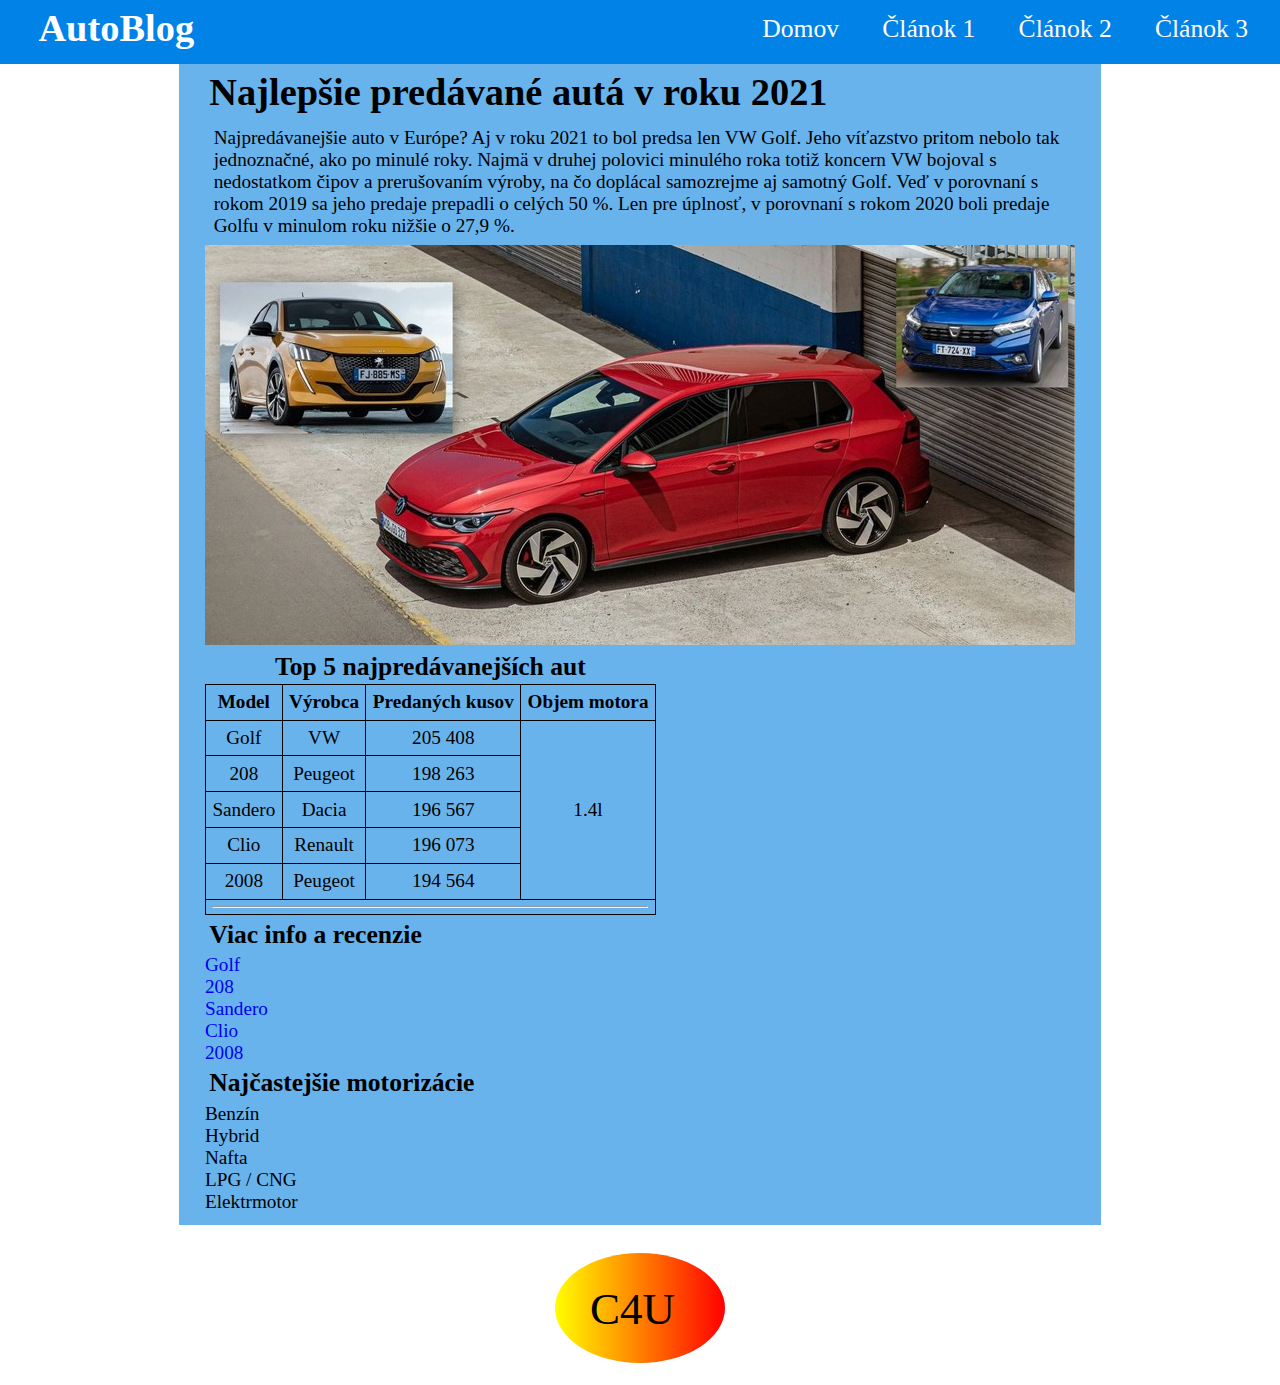
<file: article1.html>
<!DOCTYPE html>
<html lang="sk">
  <head>
    <meta charset="utf-8">
    <title>Najlepšie predávané autá v Európe</title>
    <link rel="stylesheet" href="screenStyle.css">

  </head>
  <body>
    <header>
      <nav>
        <label class="logo">AutoBlog</label>
        <div class="dropdown">
          <button class="dropbtn">MENU</button>
          <div class="dropdown-content">
          <a href="index.html">Domov</a>
          <a href="article1.html">Článok 1</a>
          <a href="article2.html">Článok 2</a>
          <a href="article3.html">Článok 3</a>
          </div>
        </div>
        <ul>
          <li><a href="index.html">Domov</a></li>
          <li><a href="article1.html">Článok 1</a></li>
          <li><a href="article2.html">Článok 2</a></li>
          <li><a href="article3.html">Článok 3</a></li>
        </ul>
      </nav>
    </header>

    <main>
      <article>
        <h1>Najlepšie predávané autá v roku 2021</h1>

        <section>  
          <p>
            Najpredávanejšie auto v Európe? Aj v roku 2021 to bol predsa len VW Golf. Jeho víťazstvo pritom nebolo tak jednoznačné, ako po minulé roky. Najmä v druhej polovici minulého roka totiž koncern VW bojoval s nedostatkom čipov a prerušovaním výroby, na čo doplácal samozrejme aj samotný Golf. Veď v porovnaní s rokom 2019 sa jeho predaje prepadli o celých 50 %. Len pre úplnosť, v porovnaní s rokom 2020 boli predaje Golfu v minulom roku nižšie o 27,9 %.
          </p>
          <div class="img">
            <picture>
              <source media="(min-width:1000px)" srcset="fig/870_400.jpg">
              <img src="fig/golf.jpg" alt="Problem">
            </picture>
          </div>
          <table>
            <caption><h2>Top 5 najpredávanejších aut</h2></caption>
            
            <thead>
              <tr>
                <th>Model</th>
                <th>Výrobca</th>
                <th>Predaných kusov</th>
                <th>Objem motora</th>
              </tr>
            </thead>
            <tbody>
              <tr>
                  <td>Golf</td>
                  <td>VW</td>
                  <td>205 408</td>
                  <td rowspan="5">1.4l</td>
              </tr>
              <tr>
                  <td>208</td>
                  <td>Peugeot</td>
                  <td>198 263</td>
              </tr>
              <tr>
                  <td>Sandero</td>
                  <td>Dacia</td>
                  <td>196 567</td>
              </tr>
              <tr>
                  <td>Clio</td>
                  <td>Renault</td>
                  <td>196 073</td>
              </tr>
              <tr>
                  <td>2008</td>
                  <td>Peugeot</td>
                  <td>194 564</td>
              </tr>
              <tr>
                  <td colspan="4"><hr></td>
              </tr>
            </tbody>
            <tfoot>

            </tfoot>
          </table>

          <h2>Viac info a recenzie</h2>
          <ul>
            <li><a href="https://www.vw.sk/golf/golf" target="_blank">Golf</a></li>
            <li><a href="https://www.francetech.sk/modely/208-novy-peugeot/" target="_blank">208</a></li>
            <li><a href="https://www.dacia.sk/vozidla/sandero.html" target="_blank">Sandero</a></li>
            <li><a href="https://www.renault.sk/osobne-vozidla/clio.html" target="_blank">Clio</a></li>
            <li><a href="https://www.peugeot.sk/nase-modely/2008-suv.html" target="_blank">2008</a></li>
          </ul>
        </section>

        <section>
          <h2>Najčastejšie motorizácie</h2>
          <ol>
            <li>Benzín</li>
            <li>Hybrid</li>
            <li>Nafta</li>
            <li>LPG / CNG</li>
            <li>Elektrmotor</li>
          </ol>
        </section>
      </article>
    </main>
  
    <footer>
      <svg height="130" width="200">
        <defs>
          <linearGradient id="grad1" x1="0%" y1="0%" x2="100%" y2="0%">
            <stop offset="0%" style="stop-color:rgb(255,255,0);stop-opacity:1" />
            <stop offset="100%" style="stop-color:rgb(255,0,0);stop-opacity:1" />
          </linearGradient>
        </defs>
        <ellipse cx="100" cy="70" rx="85" ry="55" fill="url(#grad1)" />
        <text fill="#000000" font-size="45" font-family="Verdana" x="50" y="86">C4U</text>
      </svg>
    </footer>
  </body>
</html>
</file>
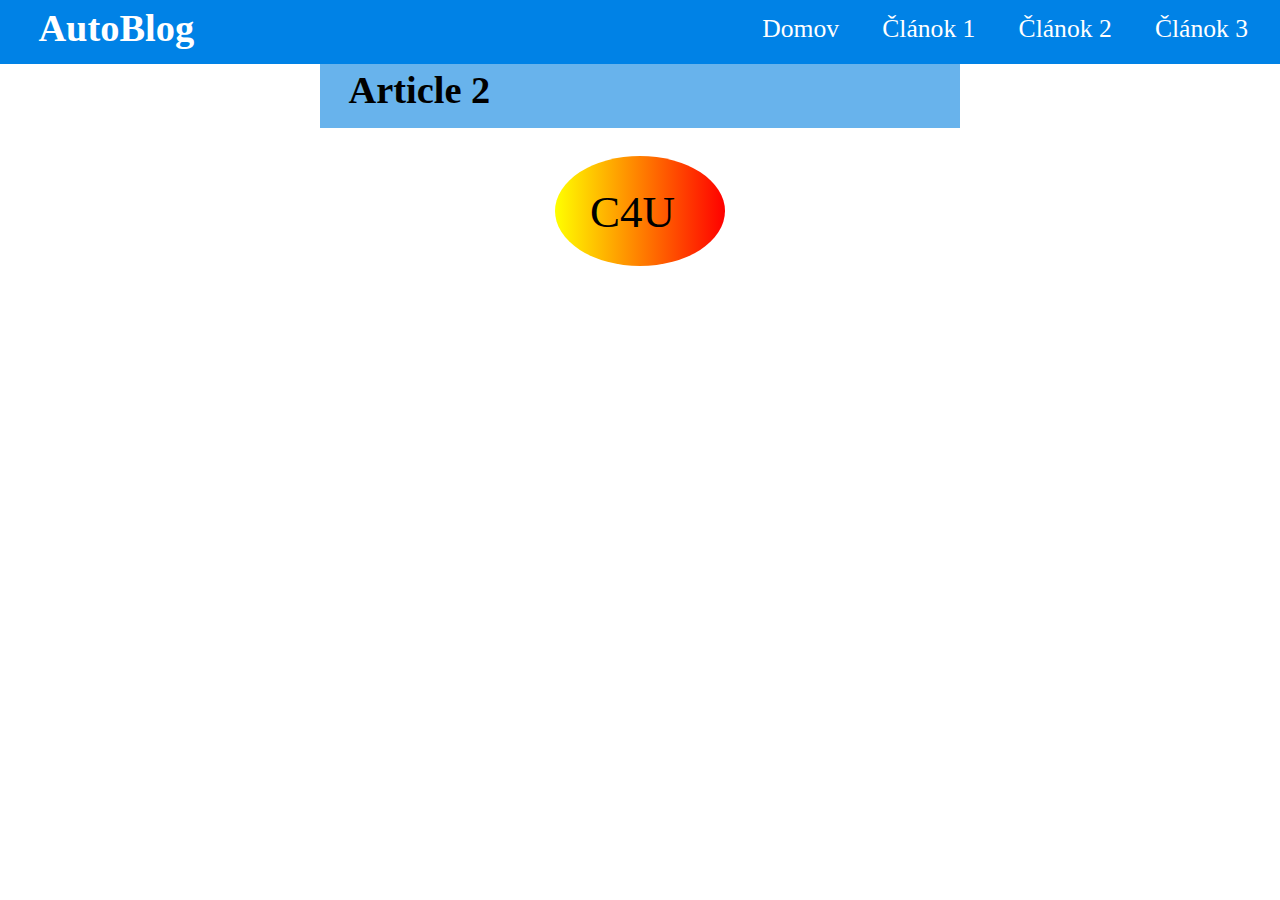
<file: article2.html>
<!DOCTYPE html>
<html lang="sk">
  <head>
    <meta charset="utf-8">
    <title>Article 2</title>
    <link rel="stylesheet" href="screenStyle.css">
  </head>
  <body>
    <header>
      <nav>
        <label class="logo">AutoBlog</label>
        <div class="dropdown">
          <button class="dropbtn">MENU</button>
          <div class="dropdown-content">
          <a href="index.html">Domov</a>
          <a href="article1.html">Článok 1</a>
          <a href="article2.html">Článok 2</a>
          <a href="article3.html">Článok 3</a>
          </div>
        </div>
        <ul>
          <li><a href="index.html">Domov</a></li>
          <li><a href="article1.html">Článok 1</a></li>
          <li><a href="article2.html">Článok 2</a></li>
          <li><a href="article3.html">Článok 3</a></li>
        </ul>
      </nav>
    </header>

    <main>
      <h1>Article 2</h1>

      
    </main>
  
    <footer>
      <svg height="130" width="200">
        <defs>
          <linearGradient id="grad1" x1="0%" y1="0%" x2="100%" y2="0%">
            <stop offset="0%" style="stop-color:rgb(255,255,0);stop-opacity:1" />
            <stop offset="100%" style="stop-color:rgb(255,0,0);stop-opacity:1" />
          </linearGradient>
        </defs>
        <ellipse cx="100" cy="70" rx="85" ry="55" fill="url(#grad1)" />
        <text fill="#000000" font-size="45" font-family="Verdana" x="50" y="86">C4U</text>
      </svg>
    </footer>
  </body>
</html>
</file>
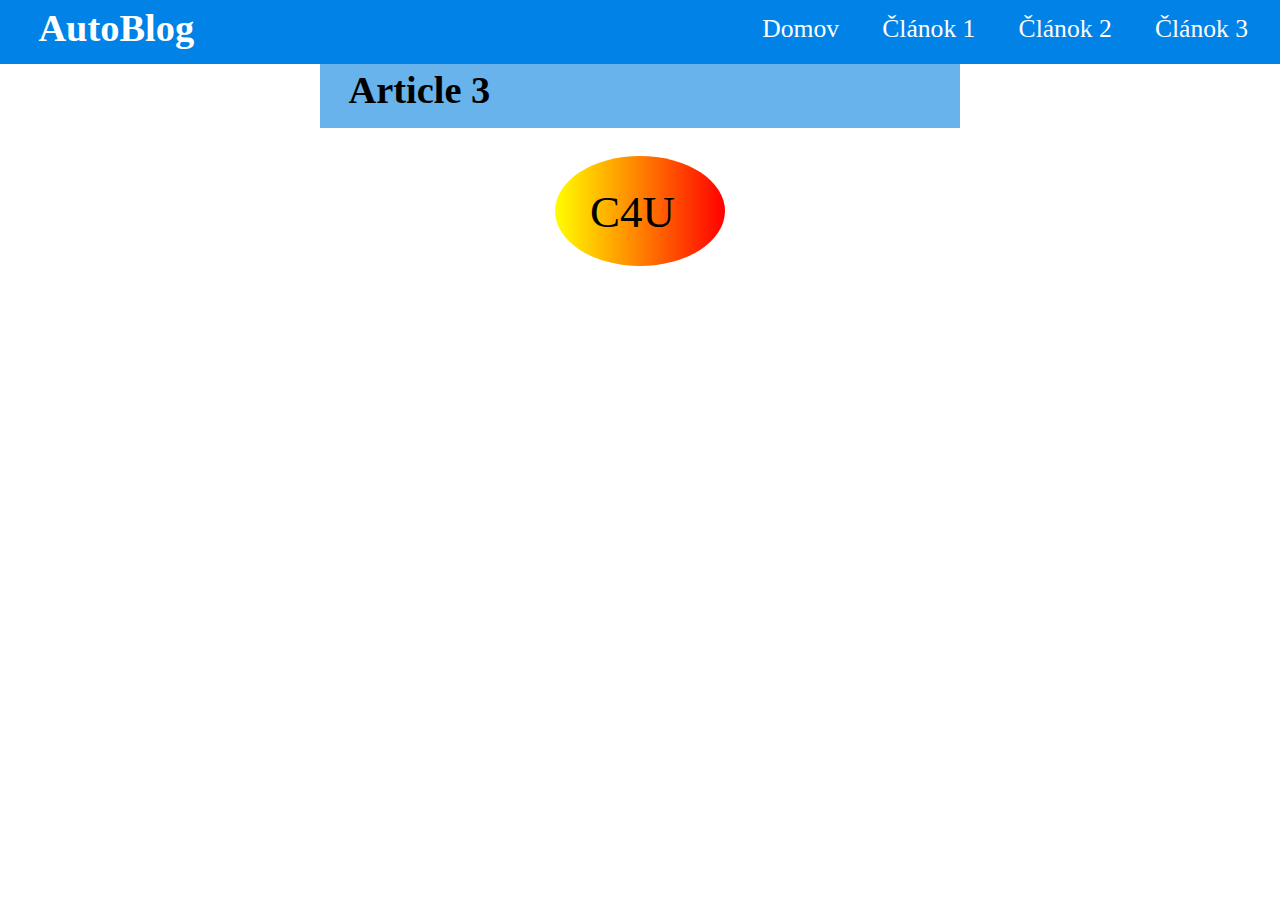
<file: article3.html>
<!DOCTYPE html>
<html lang="sk">
  <head>
    <meta charset="utf-8">
    <title>Article 3</title>
    <link rel="stylesheet" href="screenStyle.css">
  </head>
  <body>
    <header>
      <nav>
        <label class="logo">AutoBlog</label>
        <div class="dropdown">
          <button class="dropbtn">MENU</button>
          <div class="dropdown-content">
          <a href="index.html">Domov</a>
          <a href="article1.html">Článok 1</a>
          <a href="article2.html">Článok 2</a>
          <a href="article3.html">Článok 3</a>
          </div>
        </div>
        <ul>
          <li><a href="index.html">Domov</a></li>
          <li><a href="article1.html">Článok 1</a></li>
          <li><a href="article2.html">Článok 2</a></li>
          <li><a href="article3.html">Článok 3</a></li>
        </ul>
      </nav>
    </header>

    <main>
      <h1>Article 3</h1>


    </main>
    <footer>
      <svg height="130" width="200">
        <defs>
          <linearGradient id="grad1" x1="0%" y1="0%" x2="100%" y2="0%">
            <stop offset="0%" style="stop-color:rgb(255,255,0);stop-opacity:1" />
            <stop offset="100%" style="stop-color:rgb(255,0,0);stop-opacity:1" />
          </linearGradient>
        </defs>
        <ellipse cx="100" cy="70" rx="85" ry="55" fill="url(#grad1)" />
        <text fill="#000000" font-size="45" font-family="Verdana" x="50" y="86">C4U</text>
      </svg>
    </footer>
  </body>
</html>
</file>
<file: screenStyle.css>
*{
    padding: 0;
    margin: 0;
    text-decoration: none;
    list-style: none;
    box-sizing: border-box;
}
main{
    width: min-content;
    min-width: 50%;
    margin-left: auto;
    margin-right: auto;
    padding: 0.1vw 2vw 1vw 2vw;
    background-color: #68b3ec;
    
}
nav{
    background: #0082e6;
    height: 5vw;
    width: 100%;
}
label.logo{
    color: white;
    font-size: 3vw;
    font-family: Georgia, 'Times New Roman', Times, serif;
    line-height: 4.5vw;
    padding: 0 3vw;
    font-weight: bold;
}
nav ul{
    float: right;
    margin-right: 1vw;
}
nav ul li{
    display: inline-block;
    line-height: 4.5vw;
    margin: 0 1vw;
}
nav ul li a{
    color: white;
    font-size: 2vw;
    padding: 0.5vw;
    border-radius: 1vw;
}
form input{
    padding: .5%;
    margin: .4%;
    font-family: 'Times New Roman', Times, serif;
    font-size: 1.5vw;   
}
a.active,a:hover{
    background: #1b9bff;
    transition: .5s;
}
.dropbtn{
    background: #1b9bff;
    color: white;
    font-size: 2vw;
    border-radius: 1vw;
    padding: 0.5vw;
    border: none;
    cursor: pointer;
}
.dropdown{
    display: none;
    position: relative;
}
.dropdown-content{
    display: none;
    position: absolute;
    background: #68b3ec;
    box-shadow: 0px 8px 16px 0px rgba(0,0,0,0.2);
    z-index: 1;
    min-width: 10vw;
}
.dropdown-content a{
    color: white;
    font-size: 1.5vw;
    padding: 0.5vw;
    display: block;
}
.dropdown:hover .dropdown-content {
    display: block;
  }
@media (max-width: 1000px) {
    main{
        min-width: 80%;
    }
    nav{
        height: min-content;
    }
    .dropdown{
        display: block;
        float: right;
        line-height: 4.5vw;
        margin: 0 1vw;
    }
    nav ul{
        display: none;
    }
    footer{
        display: none;
    }
 
}
@media print{
    header{
        display: none;
    }
    footer{
        display: none;
    }
    main{
        background: none;
    }
    a{
        display: none;
    }
}
footer{
    width: 70%;
    margin-left: auto;
    margin-right: auto;
    padding: 1%; 
    text-align: center;
}
h1{
    padding: .5%;
    font-family: Georgia, 'Times New Roman', Times, serif;
    font-size: 3vw;
}   
h2{
    padding: .5%;
    font-family: Georgia, 'Times New Roman', Times, serif;
    font-size: 2vw;
}
p{
    padding: 1%;
    font-family: 'Times New Roman', Times, serif;
    font-size: 1.5vw;
}
.img{
    margin-left: auto;
    margin-right: auto;
    text-align: center;
    width: min-content;
}
table, th, td{
    width: auto;
    font-family: 'Times New Roman', Times, serif;
    font-size: 1.5vw;
    border: 0.1vw solid;
    border-collapse: collapse;
    padding: .5vw;
    text-align: center;
}
ul, li{
  font-family: 'Times New Roman', Times, serif;
  font-size: 1.5vw;
}
</file>
